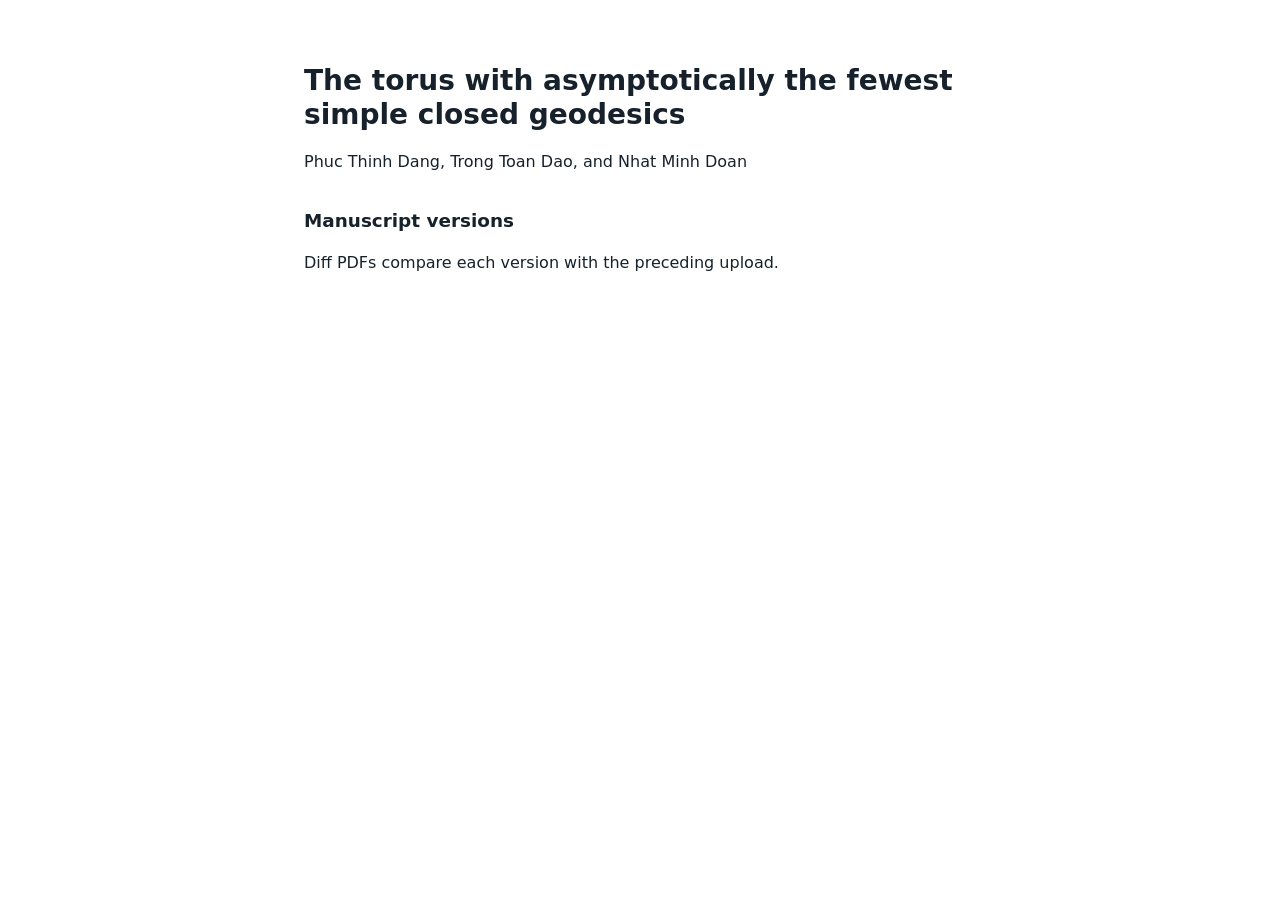
<file: docs/o/index.html>
<!doctype html>
<html lang="en">
<head>
  <meta charset="utf-8">
  <meta name="viewport" content="width=device-width, initial-scale=1">
  <title>The torus with asymptotically the fewest simple closed geodesics</title>
  <style>
    body {
      max-width: 42rem;
      margin: clamp(2rem, 8vw, 4rem) auto;
      padding: 0 1.25rem;
      font: 1rem/1.55 system-ui, sans-serif;
      color: #17212b;
      background: #fff;
    }
    h1 {
      font-size: 1.75rem;
      line-height: 1.2;
    }
    h2 {
      margin-top: 2rem;
      font-size: 1.15rem;
    }
    ol {
      margin: 0;
      padding: 0;
      list-style: none;
    }
    li {
      padding: .9rem 0;
      border-top: 1px solid #dce1e6;
    }
    .version-row {
      display: flex;
      flex-wrap: wrap;
      align-items: center;
      justify-content: space-between;
      gap: .7rem 1.25rem;
    }
    .version-actions {
      display: flex;
      flex-wrap: wrap;
      align-items: center;
      gap: .5rem;
    }
    time {
      display: block;
      color: #475569;
      font-size: .9rem;
    }
    button, .pdf-action {
      box-sizing: border-box;
      min-height: 2.75rem;
      padding: .45rem .9rem;
      border: 1px solid #174775;
      border-radius: .35rem;
      background: #174775;
      color: #fff;
      font: inherit;
      cursor: pointer;
    }
    .pdf-action {
      display: inline-flex;
      align-items: center;
      background: #fff;
      color: #174775;
      text-decoration: none;
    }
    .pdf-action:hover {
      background: #eef4fa;
    }
    button:hover:not(:disabled) {
      background: #103756;
    }
    button:focus-visible, .pdf-action:focus-visible {
      outline: 2px solid #174775;
      outline-offset: 3px;
    }
    button:disabled {
      opacity: .7;
      cursor: wait;
    }
    .copy-status {
      margin: .45rem 0 0;
      font-size: .9rem;
    }
    .copy-status:empty {
      margin: 0;
    }
  </style>
</head>
<body>
  <main>
    <h1>The torus with asymptotically the fewest simple closed geodesics</h1>
    <p>Phuc Thinh Dang, Trong Toan Dao, and Nhat Minh Doan</p>

    <h2>Manuscript versions</h2>
    <p>Diff PDFs compare each version with the preceding upload.</p>
    <ol role="list">
      <!-- BEGIN MANUSCRIPT VERSIONS -->
      <!-- END MANUSCRIPT VERSIONS -->
    </ol>
    <noscript><p>Enable JavaScript to copy LaTeX.</p></noscript>
  </main>
  <script>
    for (const button of document.querySelectorAll("button[data-source]")) {
      const status = button.closest("li").querySelector('[role="status"]');
      let source;

      async function loadSource() {
        button.disabled = true;
        button.textContent = "Loading LaTeX…";
        status.textContent = "";

        try {
          const response = await fetch(button.dataset.source, { cache: "no-cache" });
          if (!response.ok) throw new Error("LaTeX source could not be loaded.");
          source = await response.text();
          button.textContent = "Copy LaTeX";
        } catch {
          button.textContent = "Retry loading LaTeX";
          status.textContent = "Could not load this version.";
        } finally {
          button.disabled = false;
        }
      }

      button.addEventListener("click", async () => {
        if (source === undefined) {
          await loadSource();
          return;
        }

        status.textContent = "";
        try {
          await navigator.clipboard.writeText(source);
          status.textContent = "Copied to clipboard.";
        } catch {
          status.textContent = "Could not copy to the clipboard. Try again.";
        }
      });

      // Keep the clipboard write inside the click gesture by loading the text first.
      loadSource();
    }
  </script>
</body>
</html>
</file>
